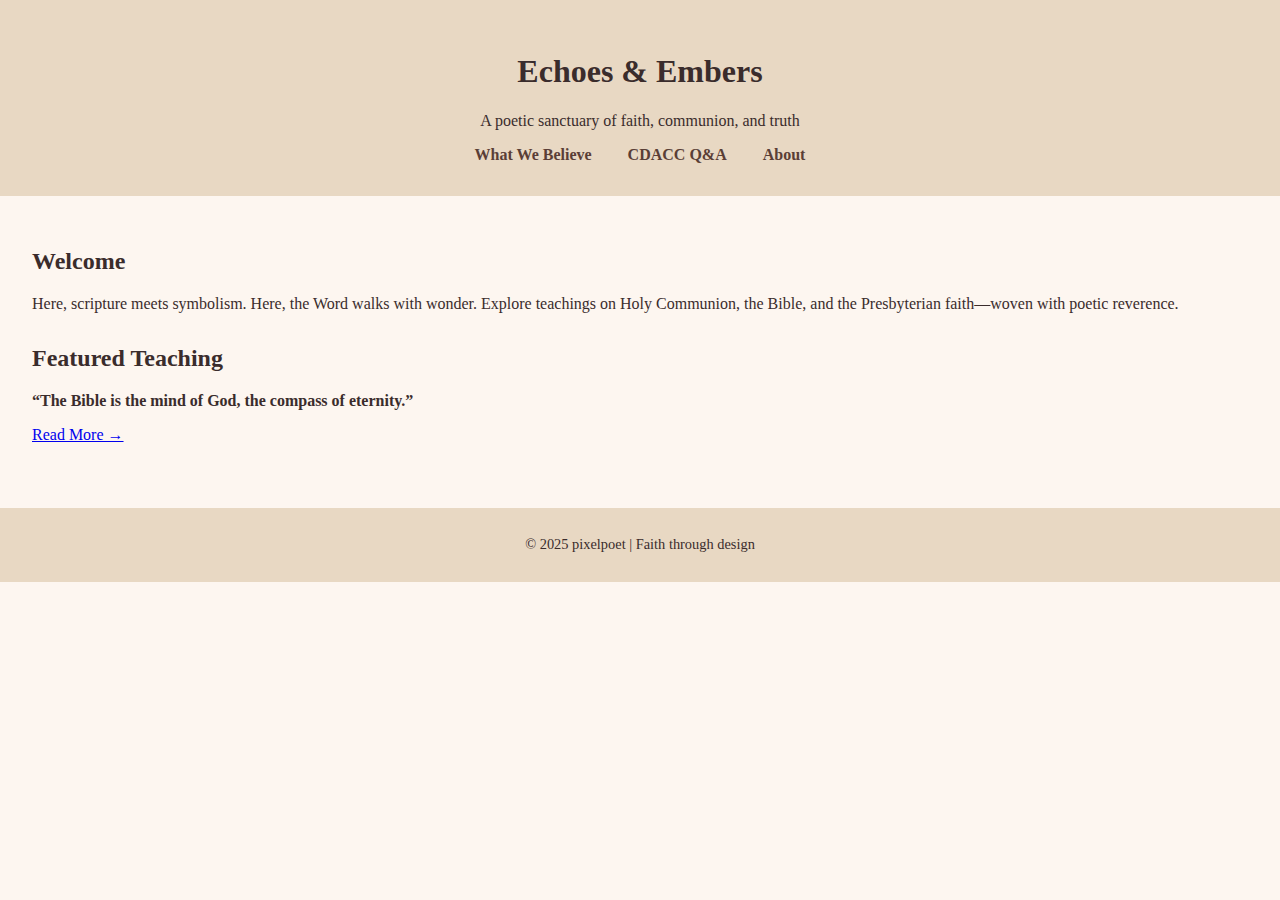
<file: index.html>
<!DOCTYPE html>
<html lang="en">
<head>
  <meta charset="UTF-8">
  <title>Echoes & Embers</title>
  <link rel="stylesheet" href="style.css">
</head>
<body>
  <header>
    <h1>Echoes & Embers</h1>
    <p>A poetic sanctuary of faith, communion, and truth</p>
    <nav>
      <a href="believe.html">What We Believe</a>
      <a href="qna.html">CDACC Q&A</a>
      <a href="about.html">About</a>
    </nav>
  </header>

  <main>
    <section>
      <h2>Welcome</h2>
      <p>Here, scripture meets symbolism. Here, the Word walks with wonder. Explore teachings on Holy Communion, the Bible, and the Presbyterian faith—woven with poetic reverence.</p>
    </section>

    <section>
      <h2>Featured Teaching</h2>
      <p><strong>“The Bible is the mind of God, the compass of eternity.”</strong></p>
      <a href="believe.html">Read More →</a>
    </section>
  </main>

  <footer>
    <p>© 2025 pixelpoet | Faith through design</p>
  </footer>
</body>
</html>
</file>
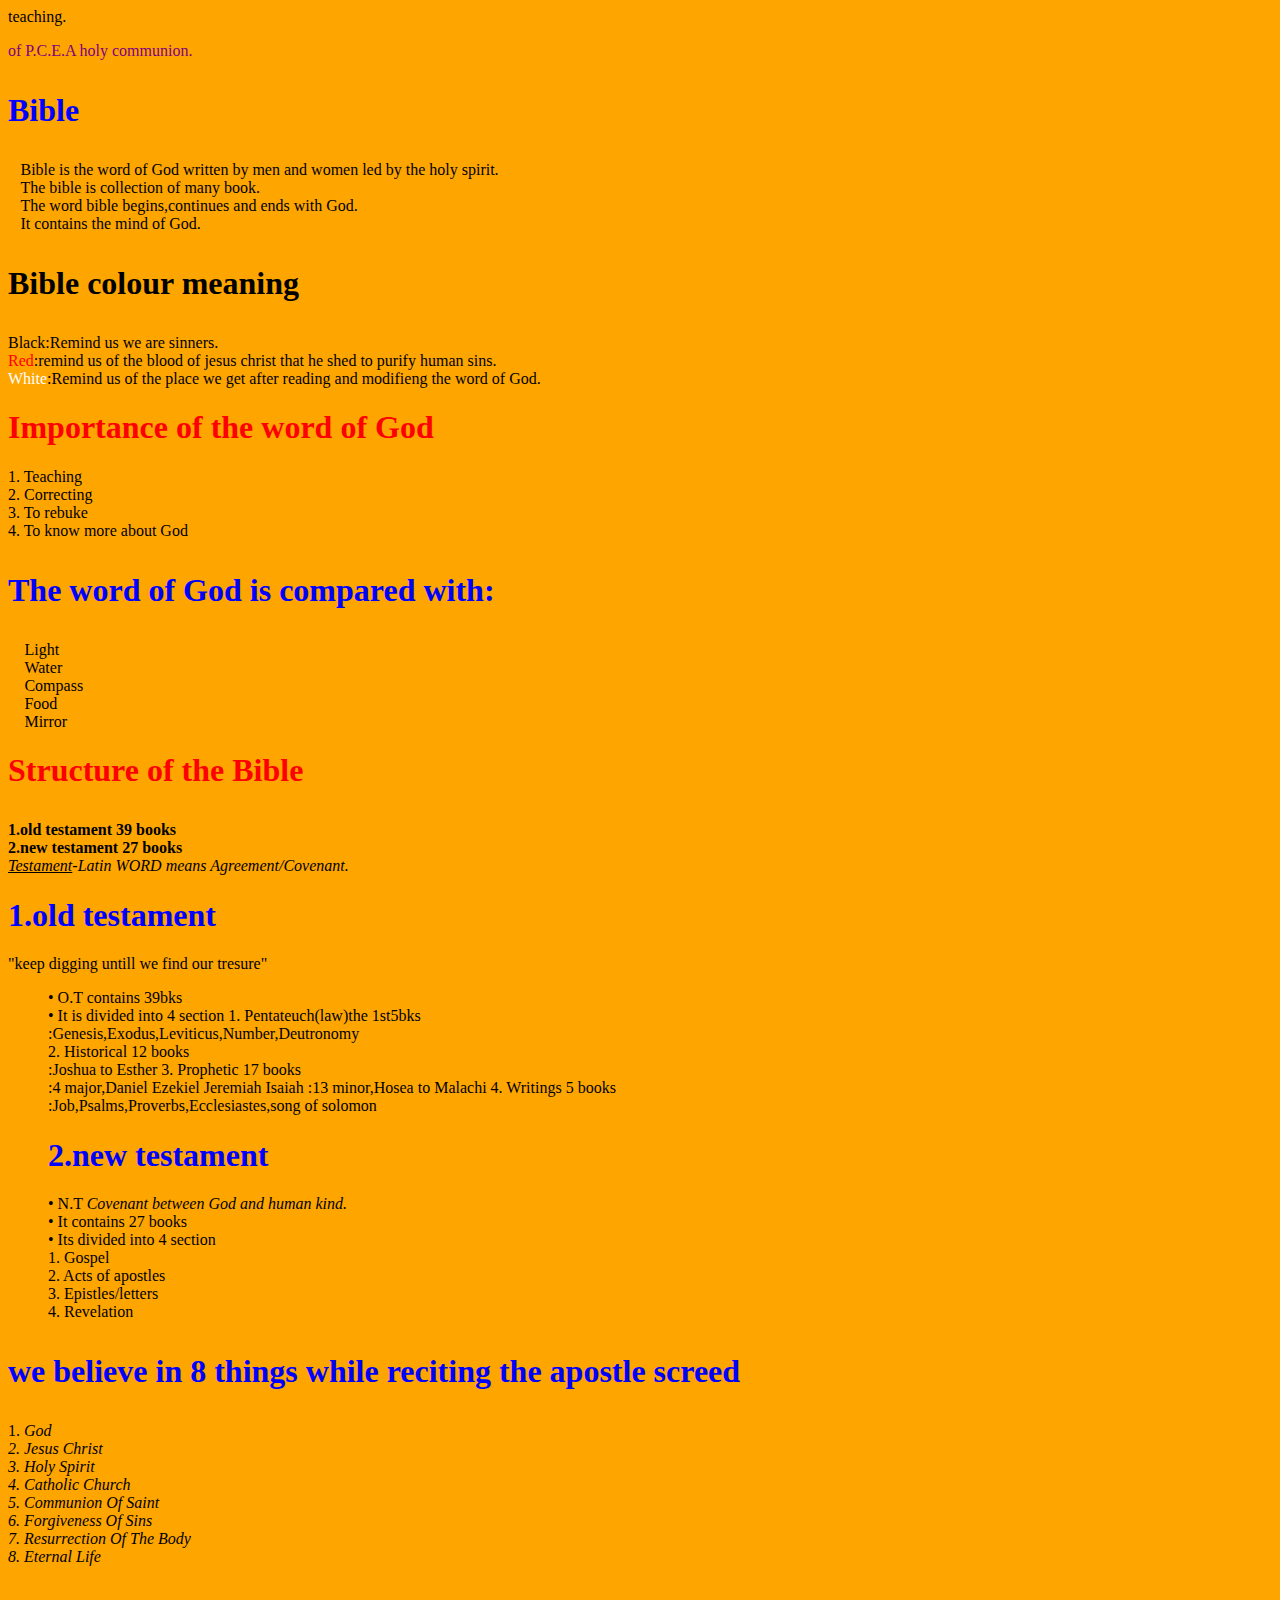
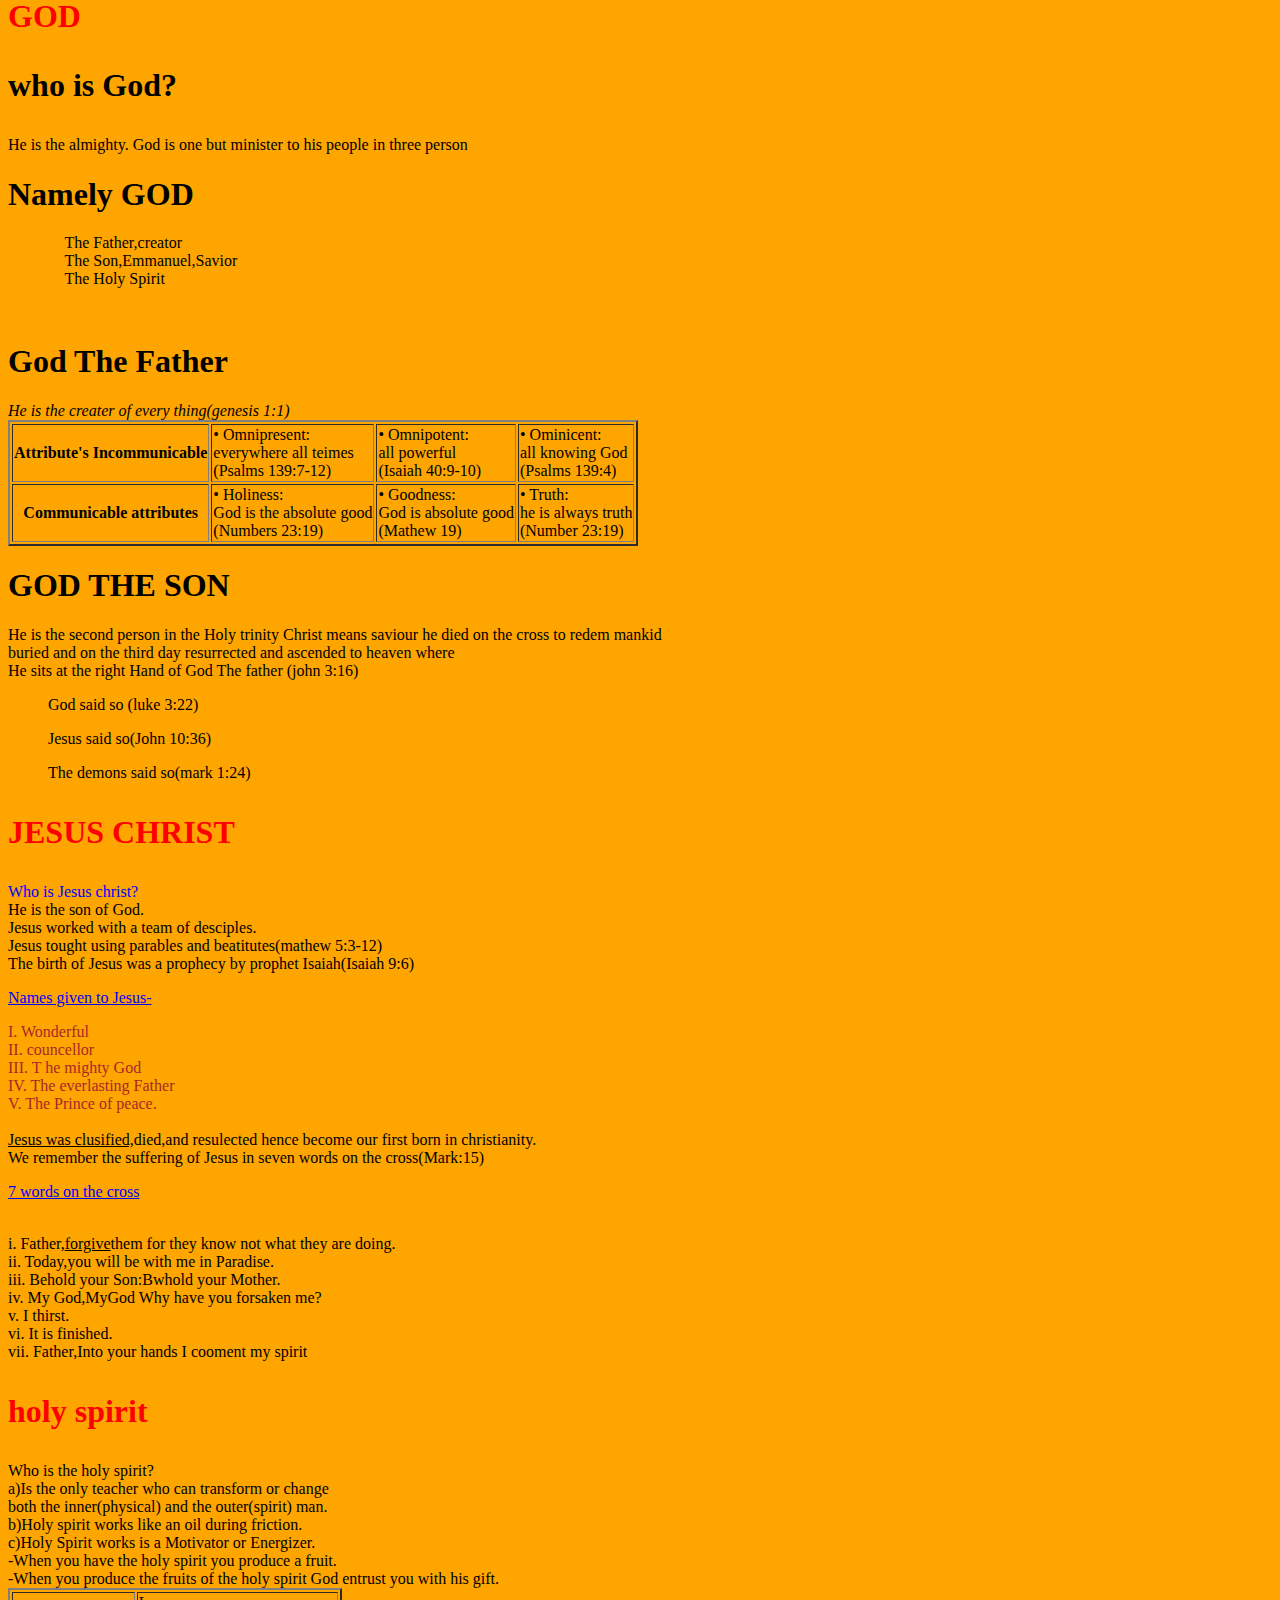
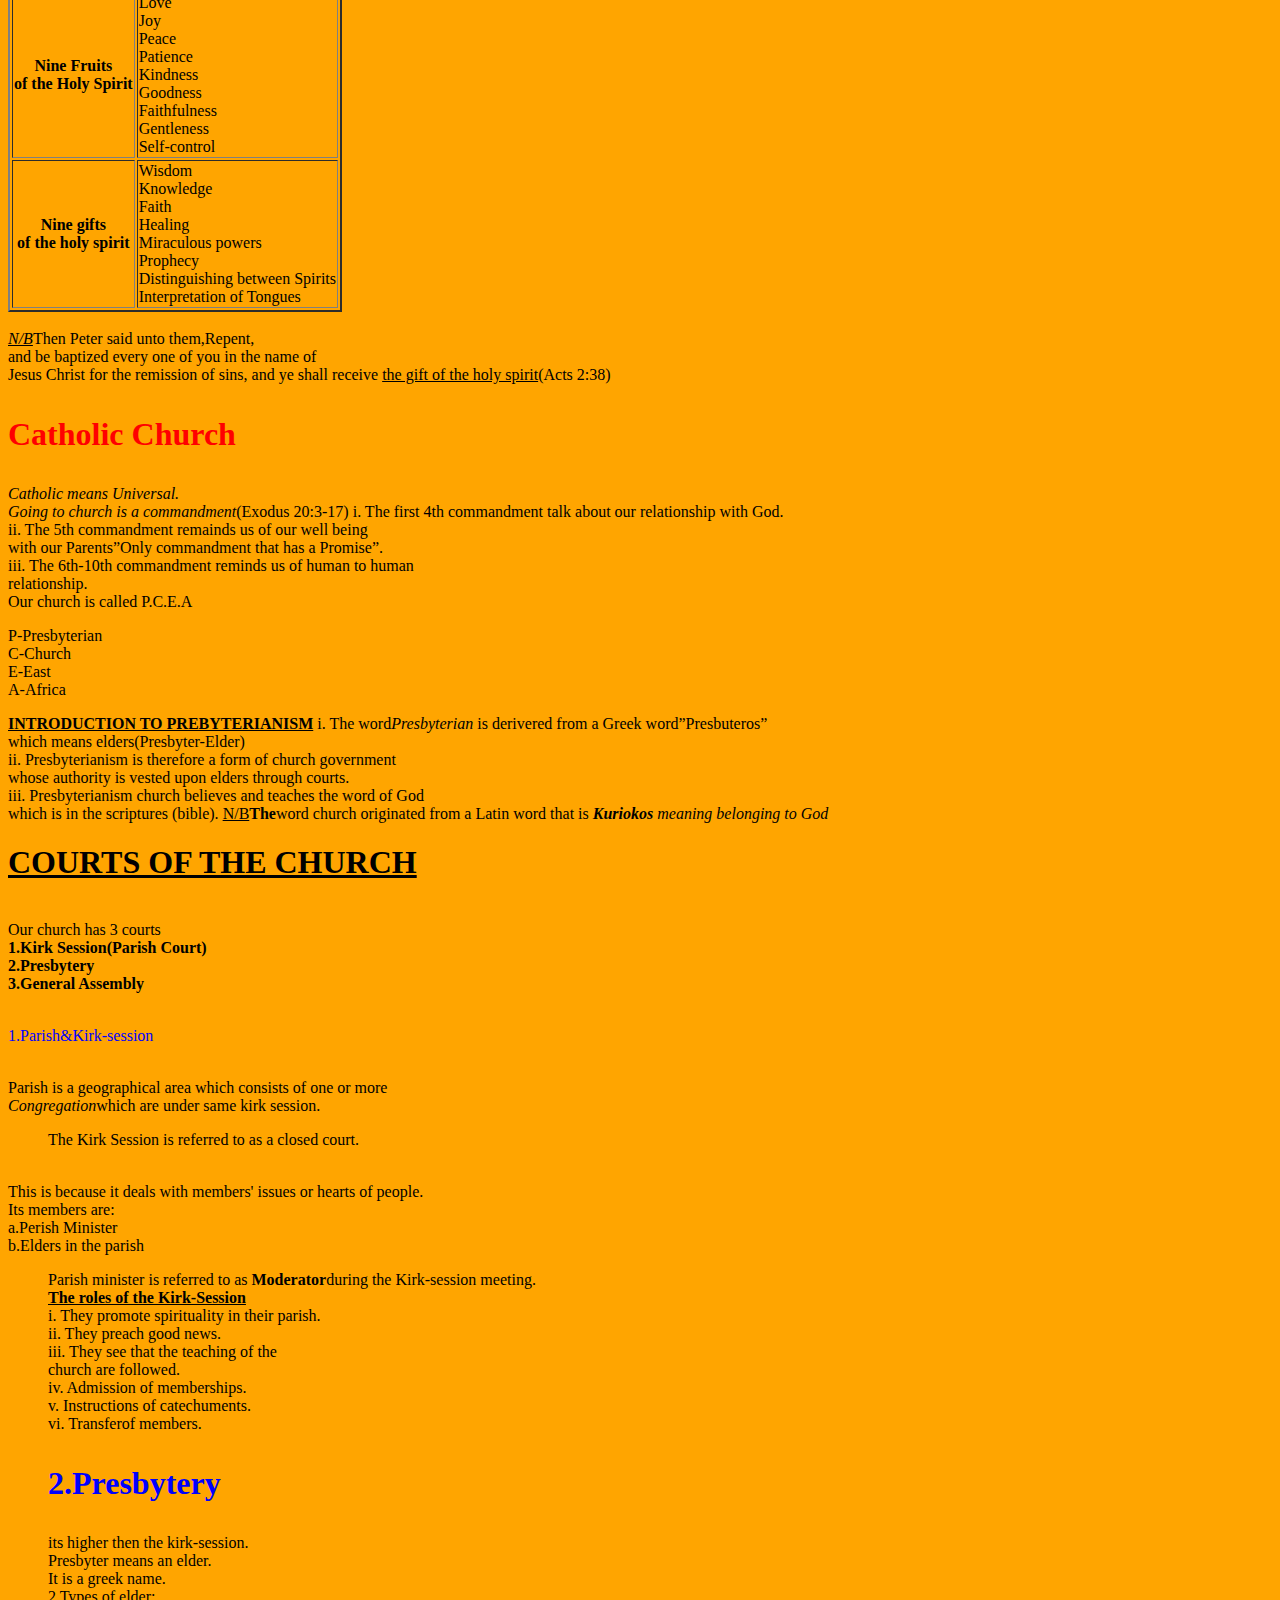
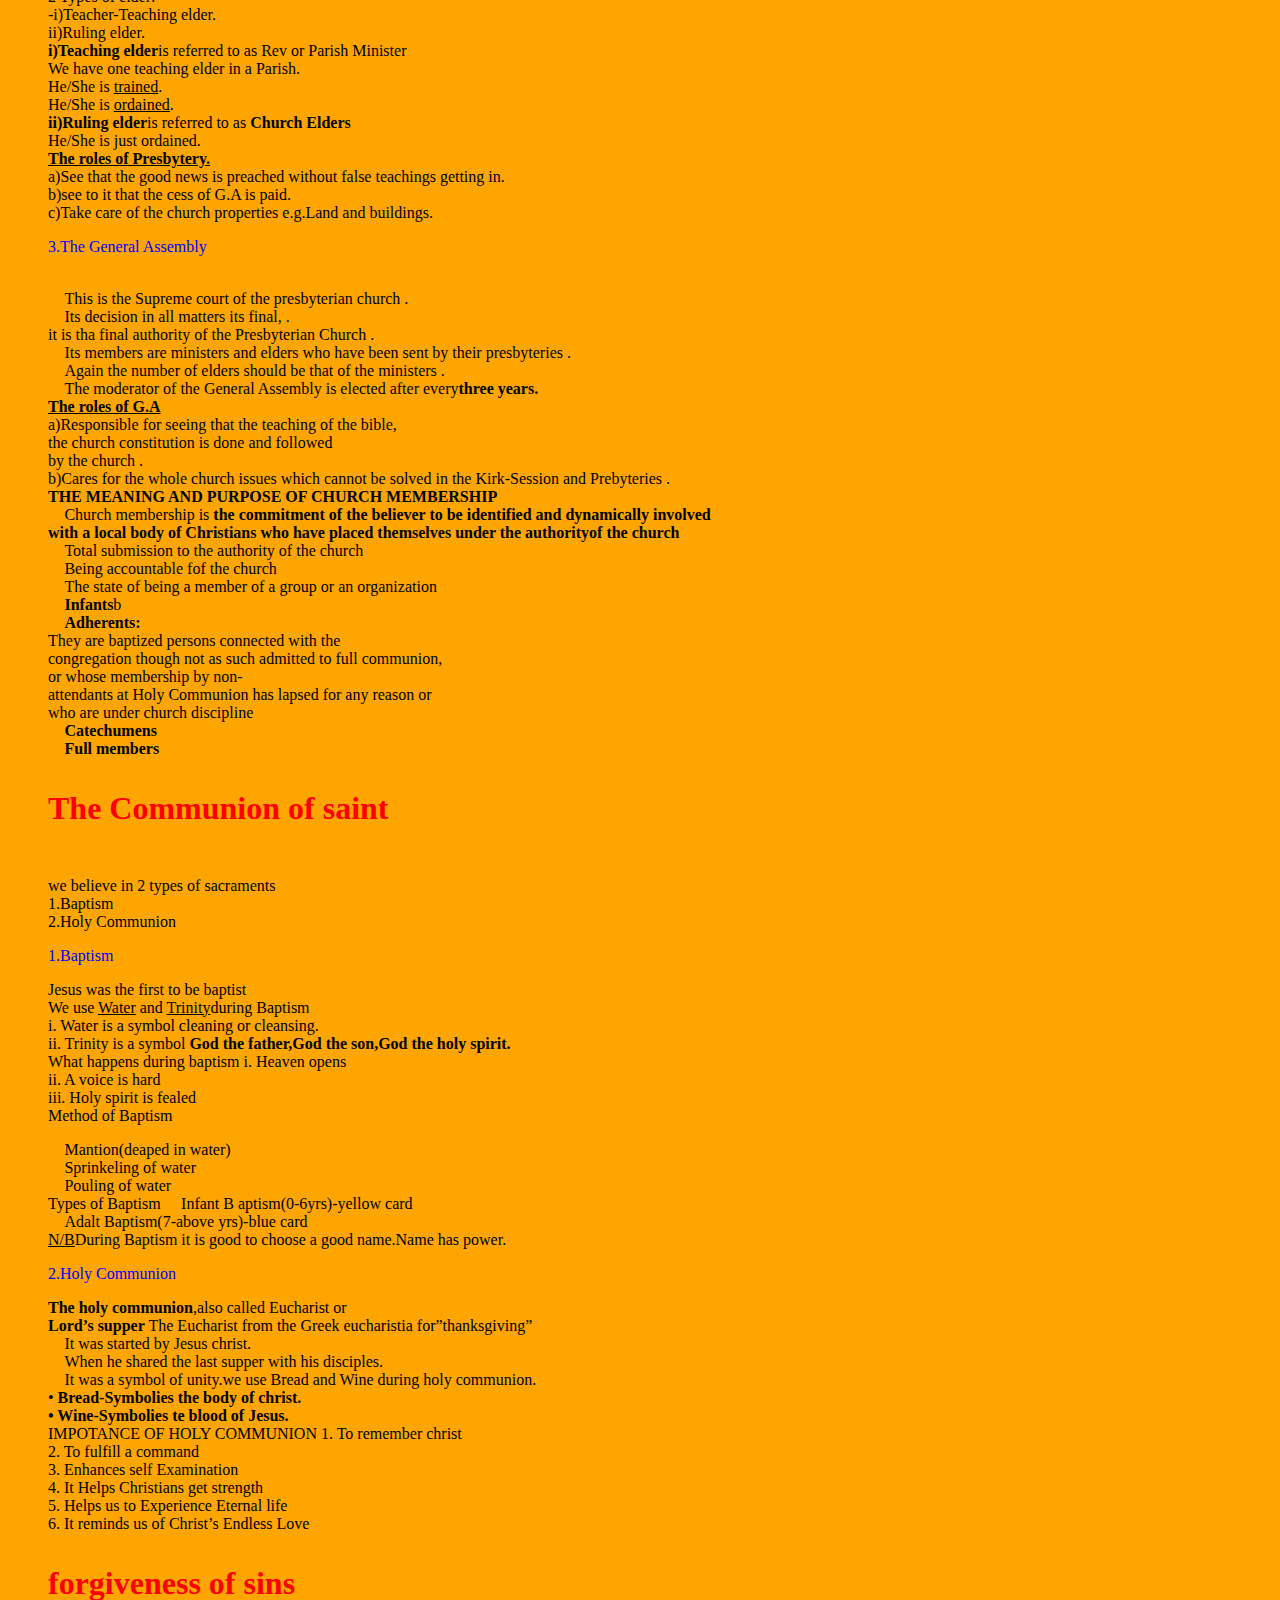
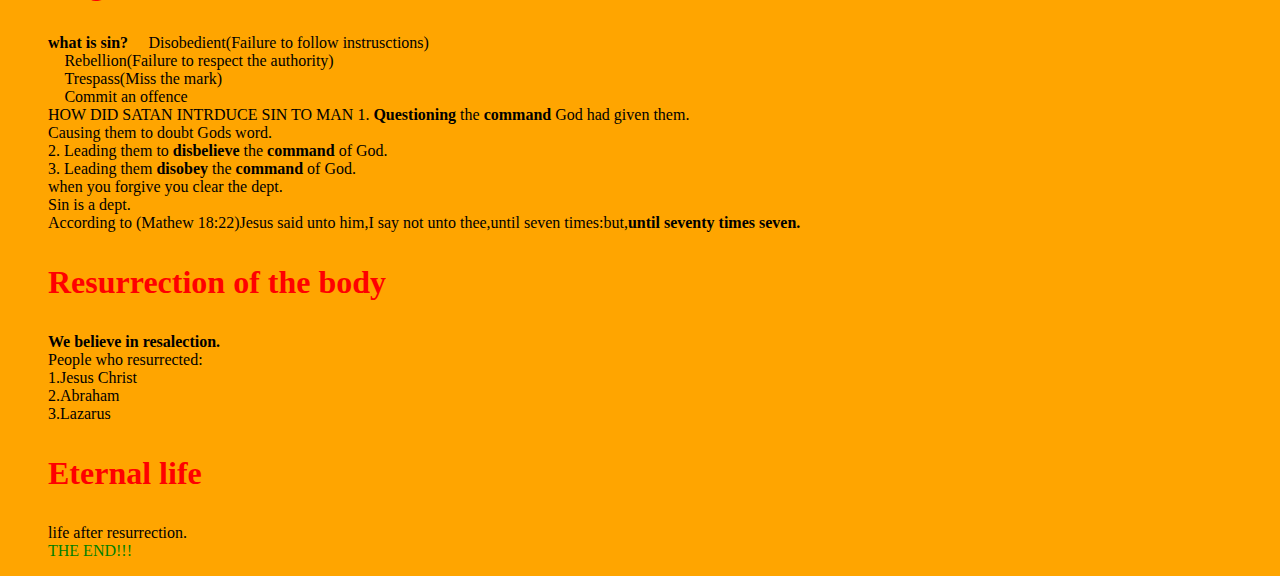
<file: believe.html>
<html>
<head>teaching.</head>
<body style="background-color:orange;">
<br><P style="color:purple">of P.C.E.A holy communion.</p>
<h1><p style="color:blue">Bible</p></h1>
<p1>Bible is the word of God written by men and women led by the holy spirit.<br>
The bible is collection of many book.<br>
The word bible begins,continues and ends with God.<br>
It contains the mind of God.<br></p1>

<h1><p style=”color:blue”>Bible colour meaning</p></h1>

<p1><p1 style="color:black">Black</p1>:Remind us we are sinners.<br></p1>
<p1 style="color:red">Red</p1>:remind us of the blood of jesus christ that he shed to purify human sins.<br>
<p1 style="color:white">White</p1>:Remind us of the place we get after reading and modifieng the word of God.<br>
<h1 style="color:red">Importance of the word of God</h1>
 	1.	Teaching <br>
2.	Correcting<br>
3.	To rebuke<br>
4.	To know more about God
<h1><p style="color:blue">The word of God is compared with:</p></h1/>
	Light<br>
	Water<div>
	Compass<br>
	Food</div>
	Mirror<br>
<h1><p1 style="color:red">Structure of the Bible</p></h1>
<b>1.old testament 39 books</b><br>
<b>2.new testament 27 books</b><br>
<i><u>Testament</u>-Latin WORD means Agreement/Covenant.</i>
<h1><p1 style="color:blue"><b>1.old testament</b></h1>
<article>"keep digging untill we find our tresure"</article><ol>
•	O.T contains 39bks<br>
•	It is divided into 4 section
1.	Pentateuch(law)the 1st5bks<br>
:Genesis,Exodus,Leviticus,Number,Deutronomy<br>
2.	Historical 12 books<br>
:Joshua to Esther
3.	Prophetic 17 books<br>
:4 major,Daniel Ezekiel Jeremiah Isaiah
:13 minor,Hosea to Malachi
4.	Writings 5 books<br>
:Job,Psalms,Proverbs,Ecclesiastes,song of solomon<br>
<h1><p1 style="color:blue"><b>2.new testament</b></h1>
•	N.T <i>Covenant between God and human kind.</i><br>
•	It contains 27 books<br>
•	Its divided into 4 section<br>
1.	Gospel<br>
2.	Acts of apostles<br>
3.	Epistles/letters<br>
4.	Revelation<br></ol>

<h1><p style="color:blue">we believe in 8 things while reciting the apostle screed</p></h1>
1.	<I>God<br>
2.	Jesus Christ<br>
3.	Holy Spirit<br>
4.	Catholic Church<br>
5.	Communion Of Saint<br>
6.	Forgiveness Of Sins<br>
7.	Resurrection Of The Body<br>
8.	Eternal Life<br></I>
<h1><b><p style="color:red">GOD</b></h1>
<h1><p styla="color:blue">who is God?</h1>
He is the almighty.
God is one but minister to his people in three person
<H1>Namely GOD</H1><ol>
	The Father,creator<br>
	The Son,Emmanuel,Savior<br>
	The Holy Spirit</ol><br>

<h1><b>God The Father</b></h1>
<i>He is the creater of every thing(genesis 1:1)</i>
<table border="2">
<th>
<p1><b>Attribute's Incommunicable</b></P1></th><td>
•	Omnipresent:<br>everywhere all teimes <br>(Psalms 139:7-12)<br></td><td>
•	Omnipotent:<br>all powerful<br>(Isaiah 40:9-10)<br></td><td>
•	Ominicent:<br>all knowing God <br>(Psalms 139:4)<br></td></tr>
<th>
<p1><b>Communicable attributes </b></p1></th><td>
•	Holiness:<br>God is the absolute good<br>(Numbers 23:19)</td><td>
•	Goodness:<br>God is absolute good<br>(Mathew 19)</td><td>
•	Truth:<br>he is always truth<br>(Number 23:19)</td></form>
</table>
<h1><b>GOD THE SON</b></h1>
He is the second person in the Holy trinity
Christ means saviour he died on the cross to redem mankid<br>buried and on the third day resurrected and ascended to heaven where <br>
He sits at the right Hand of God The father (john 3:16)<br>
<ol>God said so (luke 3:22)<br></ol><ol>Jesus said so(John 10:36)<br></ol>
<ol>The demons said so(mark 1:24)</ol>
<h1><p style="color:red">JESUS CHRIST</h1>
<p1 style="color:blue;text-align:left;">Who is Jesus christ?</p1><br>
He is the son of God.<br>Jesus worked with a team of desciples.<br>
Jesus tought using parables and beatitutes(mathew 5:3-12)<br>
The birth of Jesus was a prophecy by prophet Isaiah(Isaiah 9:6)<br>
<p1><p style="color:blue"><u>Names given to Jesus-<br></u></p></p1>
<p1 style="color:brown;text-align:center;>"<br>I. Wonderful <br>
II.	councellor<br>
III.	T he mighty God<br>
IV.	The everlasting Father<br>
V.	The Prince of peace.<br></p1>
<br><u>Jesus was clusified,</u>died,and resulected hence become our first born in christianity.<br>
We remember the suffering of Jesus in seven words on the cross(Mark:15)<br>
<p1><p style="color:blue"><u>7 words on the cross</u></p1></p><br>
i.	Father,<u>forgive</u>them for they know not what they are doing.<br>
ii.	Today,you will be with me in Paradise.<br>
iii.	Behold your Son:Bwhold your Mother.<br>
iv.	My God,MyGod Why have you forsaken me?<br>
v.	I thirst.<br>
vi.	It is finished.<br>
vii.	Father,Into your hands I cooment my spirit<br>
<h1><p style="color:red">holy spirit</h1>
Who is the holy spirit?<br>
a)Is the only teacher who can transform or change<br> both the inner(physical) and the outer(spirit) man.<br>
b)Holy spirit works like an oil during friction.<br>
c)Holy Spirit works is a Motivator or Energizer.<br>
-When you have the holy spirit you produce a fruit.<br>
-When you produce the fruits of the holy spirit God entrust you with his gift.<br>


<table border="2"><tr>
<th>Nine Fruits<br>of the Holy Spirit<br></th>
<td>Love<br>Joy<br>Peace<br>Patience<br>Kindness<br>Goodness<br>Faithfulness<br>Gentleness<br>Self-control<br></td>
</tr><tr>
<th>Nine gifts<br>of the holy spirit</th>
<td>Wisdom<br>Knowledge<br>Faith<br>Healing<br>Miraculous powers<br>Prophecy<br>Distinguishing between Spirits<br>Interpretation of Tongues</td>
</tr>
</table>
<br><u><i>N/B</u></i>Then Peter said unto them,Repent,<br>and be baptized every one of you in the name of <br>Jesus Christ for the remission of sins,
and ye shall receive <u>the gift of the holy spirit</u>(Acts 2:38)


<h1><p style="color:red">Catholic Church</p></h1>
<I>Catholic means Universal.<br>Going to church is a commandment</i>(Exodus 20:3-17)
i.	The first 4th commandment talk about our relationship with God.<br>
ii.	The 5th commandment remainds us of our well being<br>with our Parents<br<i>”Only commandment that has a Promise”.<br>
iii.	The 6th-10th commandment reminds us of human to human<br>relationship.<br>
<p1>Our church is called P.C.E.A</p1>
<p style=text-align center>P-Presbyterian<br>
C-Church<br>
E-East<br>
A-Africa<br></p>

<b><U>INTRODUCTION TO PREBYTERIANISM</U></b>
i.	The word<i>Presbyterian </i> is derivered from a Greek word”Presbuteros”<br>which means elders(Presbyter-Elder) <br>
ii.	Presbyterianism is therefore a form of church government<br>whose authority is vested upon elders through courts. <br>
iii.	Presbyterianism church believes and teaches the word of God<br>which is in the scriptures (bible).
<U>N/B</U><b>The</b>word church originated from a Latin word that is <i><b>Kuriokos</b> meaning belonging to God</i>
<h1><U>COURTS OF THE CHURCH</U></H1><BR>
	Our church has 3 courts
<b><br>1.Kirk Session(Parish Court)<br>
2.Presbytery<br>
3.General Assembly<br></b>
<p1><p style="color:blue"><br>1.Parish&Kirk-session</p></p1><BR>
Parish is a geographical area which consists of one or more<br><i>Congregation</i>which are under
same kirk session.<br>
<ol>The Kirk Session is referred to as a closed court.</ol><br>
This is because it deals with members' issues or hearts of people.<br>
Its members are:<br>a.Perish Minister<br>b.Elders in the parish<br>
<OL>Parish minister is referred to as <b>Moderator</b>during the Kirk-session meeting.<br>

<U><B>The roles of the Kirk-Session</B></U><br>
i.	They promote spirituality in their parish. <br>
ii.	They preach good news. <br>
iii.	They see that the teaching of the<br> church are followed. <br>
iv.	Admission of memberships. <br>
v.	Instructions of catechuments. <br>
vi.	Transferof members. <br>

<h1><p style="color:blue">2.Presbytery</p></h1>
its higher then the kirk-session. <br>
Presbyter means an elder. <br>It is a greek name. <br>2 Types of elder:<br>-i)Teacher-Teaching elder. <br>ii)Ruling elder. <br>
<b>i)Teaching elder</b>is referred to as <d>Rev or Parish Minister<br>
We have one teaching elder in a Parish. <br>He/She is <u>trained</u>. <br>He/She is <u>ordained</u>. <br>
<b>ii)Ruling elder</b>is referred to as <b>Church Elders</b><br>He/She is just ordained. <br>
<b><u>The roles of Presbytery. <br></b></u>
a)See that the good news is preached without false teachings getting in. <br>
b)see to it that the cess of G.A is paid. <br>
c)Take care of the church properties e.g.Land and buildings. <br>

<p1><p style="color:blue">3.The General Assembly</p1></p><br>

	This is the Supreme court of the presbyterian church . <br>
	Its decision in all matters its final, . <br>it is tha final authority of the Presbyterian Church . <br>
	Its members are ministers and elders who have been sent by their presbyteries . <br>
	Again the number of elders should be that of the ministers . <br>
	The moderator of the General Assembly is elected after every<b>three years.</b><br>

<u><b>The roles of G.A</u></b><br>

a)Responsible for seeing that the teaching of the bible,<br>the church constitution is done and followed<br>by the church . <br>
b)Cares for the whole church issues which cannot be solved in the Kirk-Session and Prebyteries . <br>

<p1><b>THE MEANING AND PURPOSE OF CHURCH MEMBERSHIP</b></P1><br>
	Church membership is <b>the commitment of the believer to be identified and dynamically involved<br> with a local body of
 Christians who have placed themselves under the authorityof the church<br></b>
	Total submission to the authority of the church<br>
	Being accountable fof the church<br>
	The state of being a member of a group or an organization<br>
<p1Categories of church members</p1>
	<b>Infants</b>b<br>
	<b>Adherents:</b><br>They are baptized persons connected with the<br> congregation though not as such admitted to full communion,<br>
or whose membership by non-<br>attendants at Holy Communion has lapsed for any reason or<br> who are under church discipline<br>
	<b>Catechumens</b><br>
	<b>Full members</b><br>
	
<h1><p style="color:red">The Communion of saint</h1></p><br>
we believe in 2 types of sacraments<br>
1.Baptism<br>2.Holy Communion<br>
<p style="color:blue">1.Baptism</p>
Jesus was the first to be baptist<br>
We use <u>Water</u> and <u>Trinity</u>during Baptism<br>
i.	Water is a symbol cleaning or cleansing.<br>
ii.	Trinity is a symbol <b>God the father,God the son,God the holy spirit.</b><br>
	<p1>What happens during baptism</p1>
i.	Heaven opens<br>
ii.	A voice is hard<br>
iii.	Holy spirit is fealed<br>
<p1>Method of Baptism</p>
	Mantion(deaped in water) <br>
	Sprinkeling of water<br>
	Pouling of water<br>
<p1>Types of Baptism</p1>
	Infant B aptism(0-6yrs)-yellow card<br>
	Adalt Baptism(7-above yrs)-blue card<br>
<U>N/B</U>During Baptism it is good to choose a good name.Name has power. <br>

<p style="color:blue">2.Holy Communion</p>

<b>The holy communion</b>,also called Eucharist or <br><b>Lord’s supper</b>
The Eucharist from the Greek eucharistia for”thanksgiving”<br>
	It was started by Jesus christ. <br>
	When he shared the last supper with his disciples.<br>
	It was a symbol of unity.we use Bread and Wine during holy communion.<br>
•	<b>Bread-Symbolies the body of christ.<br>
•	Wine-Symbolies te blood of Jesus.<br></b>
<p1>	IMPOTANCE OF HOLY COMMUNION</p1>

1.	To remember christ<br>
2.	To fulfill a command<br>
3.	Enhances self Examination<br>
4.	It Helps Christians get strength<br>
5.	Helps us to Experience Eternal life<br>
6.	It reminds us of Christ’s Endless Love<br>
<h1><p style="color:red">forgiveness of sins</h1></p>

<b>what is sin?</b>
	Disobedient(Failure to follow instrusctions)<br>
	Rebellion(Failure to respect the authority)<br>
	Trespass(Miss the mark)<br>
	Commit an offence<br>
<p1>HOW DID SATAN INTRDUCE SIN TO MAN<p1>
1.	<b>Questioning</b> the <b>command</b> God had given them.<br>Causing them to doubt Gods word.<br>
2.	Leading them to<b> disbelieve</b> the<b> command</b> of God.<br>
3.	Leading them <b>disobey </b>the<b> command</b> of God.<br>
when you forgive you clear the dept.<br>Sin is a dept.<br>
According to (Mathew 18:22)Jesus said unto him,I say not unto thee,until seven times:but,<b>until seventy times seven.</b>

<h1><p style="color:red">Resurrection of the body</h1></p>
<b>We believe in resalection.</b><br>People who resurrected:<br>
1.Jesus Christ<br>
2.Abraham<br>
3.Lazarus<br>
<H1><p style="color:red">Eternal life</H1></p>
life after resurrection.


<footer><p1 style="color:green;text-align:center;">THE END!!!</p1></footer>

</body>
</html>
</file>
<file: style.css>
body {
  font-family: 'Georgia', serif;
  background-color: #fdf6f0;
  color: #3a2c2c;
  margin: 0;
  padding: 0;
}

header {
  background-color: #e8d8c3;
  padding: 2em;
  text-align: center;
}

nav a {
  margin: 0 1em;
  color: #5a3e36;
  text-decoration: none;
  font-weight: bold;
}

main {
  padding: 2em;
}

section {
  margin-bottom: 2em;
}

footer {
  background-color: #e8d8c3;
  text-align: center;
  padding: 1em;
  font-size: 0.9em;
}
</file>
